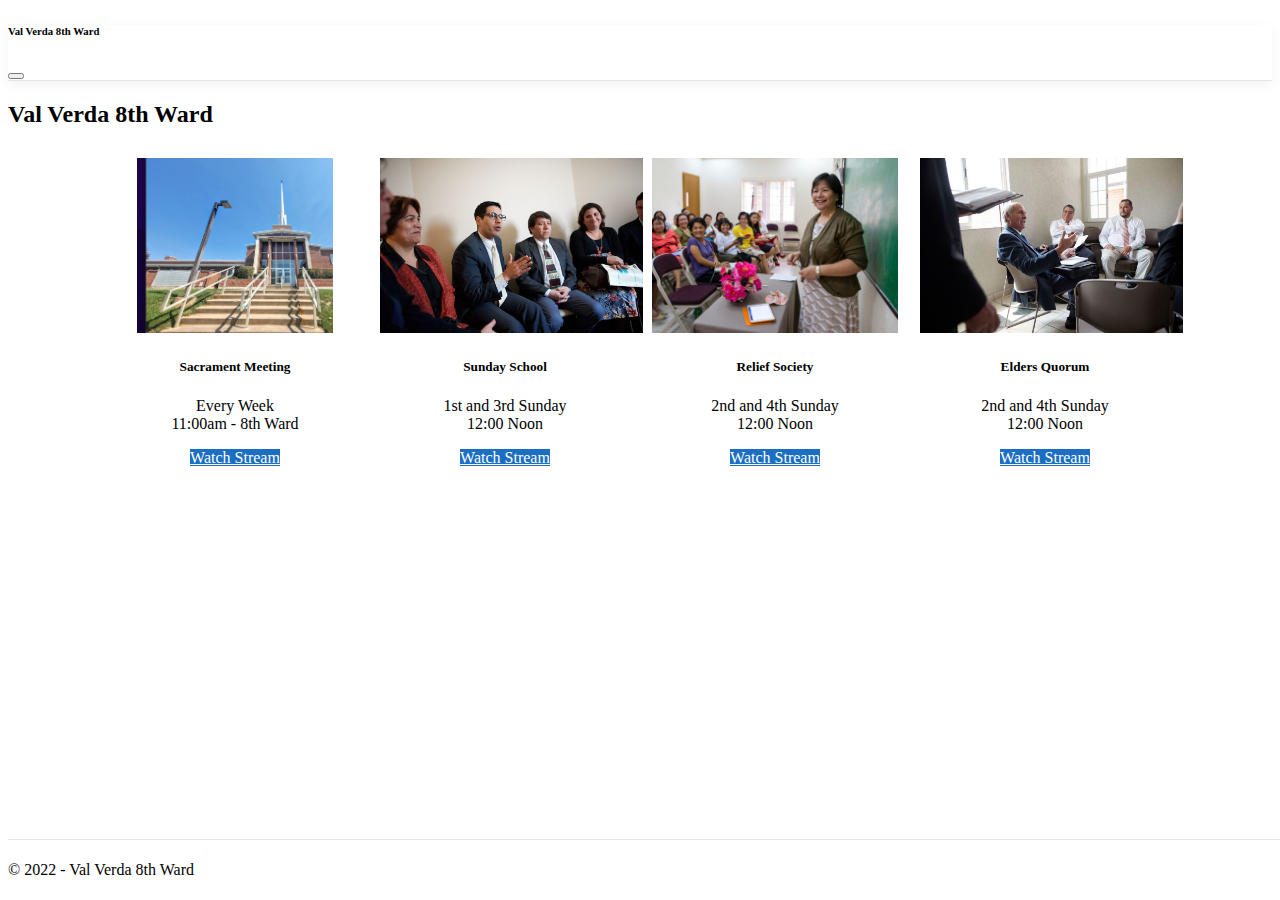
<file: index.html>
<!DOCTYPE html>
<html lang="en">
<head>
    <meta charset="utf-8" />
    <meta name="viewport" content="width=device-width, initial-scale=1.0" />
    <meta name="msvalidate.01" content="322E084B0A838B2BC2D449B0F607FAB1" />
    <title>Val Verda 8th Ward</title>
    <link rel="stylesheet" href="https://www.benlomondstake.org/lib/bootstrap/dist/css/bootstrap.min.css" />
    <link rel="stylesheet" href="css/site.css" />
    <link rel="preconnect" href="https://fonts.gstatic.com">
    <link href="https://fonts.googleapis.com/css2?family=Epilogue:ital,wght@1,500&display=swap" rel="stylesheet">
    <link href="https://www.benlomondstake.org/lib/bootstrap/dist/css/bootstrap-icons.css" rel="stylesheet" />
    <link rel="manifest" href="/favicon_io/manifest.json" />

    <link rel="icon" href="/favicon_io/apple-icon-180x180.png" sizes="180x180" />
    <link rel="icon" href="/favicon_io/apple-icon-120x120.png" sizes="120x120" />
    <link rel="icon" href="/favicon_io/apple-icon-72x72.png" sizes="72x72" />
    <link rel="apple-touch-icon" href="/apple-touch-icon.png">
    <!-- Clarity Code for benlomondstake.org -->
    <script type="text/javascript">
        (function (c, l, a, r, i, t, y) {
            c[a] = c[a] || function () { (c[a].q = c[a].q || []).push(arguments) };
            t = l.createElement(r); t.async = 1; t.src = "https://www.clarity.ms/tag/" + i;
            y = l.getElementsByTagName(r)[0]; y.parentNode.insertBefore(t, y);
        })(window, document, "clarity", "script", "6chuuq3rt2");
    </script>
<script type="text/javascript">
	
    var appInsights=window.appInsights||function(a){
        function b(a){c[a]=function(){var b=arguments;c.queue.push(function(){c[a].apply(c,b)})}}var c={config:a},d=document,e=window;setTimeout(function(){var b=d.createElement("script");b.src=a.url||"https://az416426.vo.msecnd.net/scripts/a/ai.0.js",d.getElementsByTagName("script")[0].parentNode.appendChild(b)});try{c.cookie=d.cookie}catch(a){}c.queue=[];for(var f=["Event","Exception","Metric","PageView","Trace","Dependency"];f.length;)b("track"+f.pop());if(b("setAuthenticatedUserContext"),b("clearAuthenticatedUserContext"),b("startTrackEvent"),b("stopTrackEvent"),b("startTrackPage"),b("stopTrackPage"),b("flush"),!a.disableExceptionTracking){f="onerror",b("_"+f);var g=e[f];e[f]=function(a,b,d,e,h){var i=g&&g(a,b,d,e,h);return!0!==i&&c["_"+f](a,b,d,e,h),i}}return c
    }({
        sdkExtension: 'ar',
		instrumentationKey: 'de361079-42f5-47f7-86a8-0b758900169a'
    });

    window.appInsights=appInsights,appInsights.queue&&0===appInsights.queue.length&&appInsights.trackPageView();
	
    </script></head>
<body>
    <header>
        <nav class="navbar navbar-expand-sm navbar-toggleable-sm navbar-light bg-white border-bottom box-shadow mb-3">
            <div class="container">
                <!-- <a class="navbar-brand" href="/"> -->
                <h6>Val Verda 8th Ward</h6>
                <!-- <img src="images/v.png" style="margin-top:-6px;" height="24" width="24" alt="mountain logo" />Val Verda 8th Ward</a> -->
                <button class="navbar-toggler" type="button" data-toggle="collapse" data-target=".navbar-collapse" aria-controls="navbarSupportedContent"
                        aria-expanded="false" aria-label="Toggle navigation">
                    <span class="navbar-toggler-icon"></span>
                </button>
                <div class="navbar-collapse collapse d-sm-inline-flex flex-sm-row-reverse">
                    <ul class="navbar-nav flex-grow-1">
                        <!-- <li class="nav-item">
                            <a class="nav-link text-dark">Home</a>
                        </li> -->
                        <!-- <li class="nav-item">
                            <a class="nav-link text-dark" href="/Training">Training</a>
                        </li>
                        <li class="nav-item">
                            <a class="nav-link text-dark" href="/events/youthbroadcast">Youth Broadcast</a>
                        </li>
                        <li>
                            <a class="nav-link text-dark" href="https://sotw-benlomond.azurewebsites.net/" target="_blank" rel="noopener">Savior of the World</a>
                        </li> -->
                    </ul>
                </div>
            </div>
        </nav>
    </header>
    <div class="container">
        <main role="main" class="pb-3">
            <style>
    .ward-flex {
        display: flex;
        align-items: start;
        justify-content: center;
        text-align: center;
        flex-wrap: wrap;
    }

    .card {
        margin: 10px;
        width: 250px;
    }

    ul {
        list-style-type: none; /* Remove bullets */
        padding: 0; /* Remove padding */
        margin: 0; /* Remove margins */
    }
    .grid-container {
        display: grid;
        justify-content: space-evenly;
        grid-template-columns: 1fr 1fr 1fr;
        padding:10px;
    }
    .grid-item {
        padding: 3px;
        margin:3px;
        font-size: 14px;
        text-align: center;
    }

</style>

<div class="text-center">
    <h2>Val Verda 8th Ward</h2>
</div>

<div class="ward-flex">
    <div class="card">
        <img src="images/chapel.png" class="card-img" alt="Stake Center">
        <div class="card-body">
            <h5 class="card-title">Sacrament Meeting</h5>
            <p class="card-text">
                <ul>
                    <li>Every Week</li>
                    <li>11:00am - 8th Ward</li>
                </ul>
            </p>
            <a href="/streaming/building?id=stakecenter" class="btn btn-primary">Watch Stream</a>
        </div>
    </div>
    <div class="card">
        <img src="images/ss.jpeg" class="card-img" alt="1050 building">
        <div class="card-body">
            <h5 class="card-title">Sunday School</h5>
            <p class="card-text">
                <ul>
                    <li>1st and 3rd Sunday</li>
                    <li>12:00 Noon</li>
                </ul>
            </p>
            <a href="/streaming/building?id=1050" class="btn btn-primary">Watch Stream</a>
        </div>
    </div>
    <div class="card">
        <img src="images/rs.jpeg" class="card-img-top card-img" alt="3100 building">
        <div class="card-body">
            <h5 class="card-title">Relief Society</h5>
            <p class="card-text">
                <ul>
                    <li>2nd and 4th Sunday</li>
                    <li>12:00 Noon</li>
                </ul>
            </p>
            <a href="/streaming/building?id=3100" class="btn btn-primary">Watch Stream</a>
        </div>
    </div>
        
    <div class="card">
        <img src="images/eq.jpeg" class="card-img-top card-img" alt="Ben Lomond Peak" />
        <div class="card-body">
            <h5 class="card-title">Elders Quorum</h5>
            <p class="card-text">
                <ul>
                    <li>2nd and 4th Sunday</li>
                    <li>12:00 Noon</li>
                </ul>
            </p>
            <a href="/events/past" class="btn btn-primary">Watch Stream</a>
        </div>
    </div>
</div>


<div class="ward-flex">

</div>


        </main>
    </div>

    <footer class="border-top footer text-muted">
        <div class="container">
            &copy; 2022 - Val Verda 8th Ward
                
        </div>
    </footer>
    <script src="https://www.benlomondstake.org/lib/jquery/dist/jquery.min.js"></script>
    <script src="https://www.benlomondstake.org/lib/bootstrap/dist/js/bootstrap.bundle.min.js"></script>
    <script src="https://www.benlomondstake.org/lib/js/site.js?v=BxFAw9RUJ1E4NycpKEjCNDeoSvr4RPHixdBq5wDnkeY"></script>
    
</body>
</html>
</file>
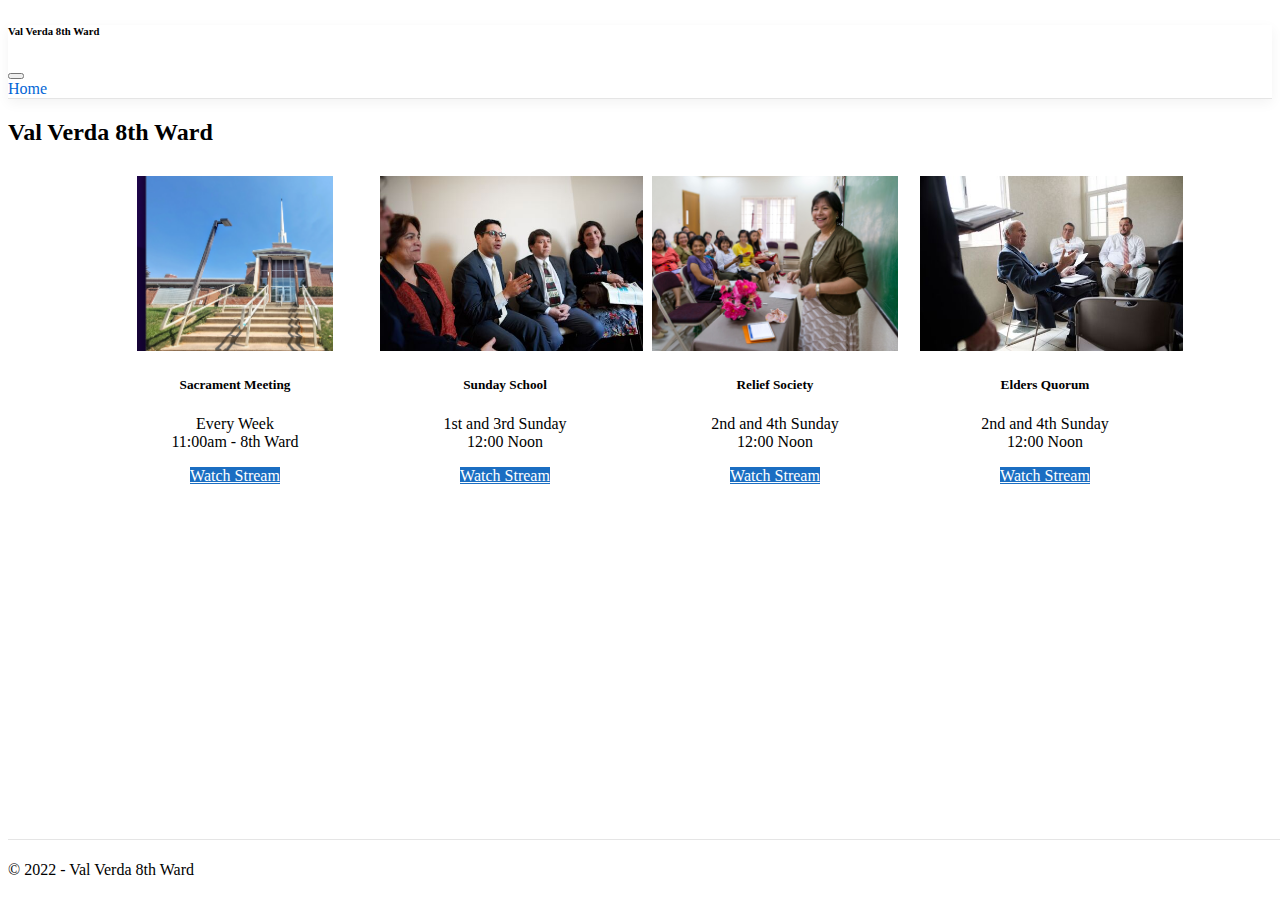
<file: sacrament_stream.html>
<!DOCTYPE html>
<html lang="en">
<head>
    <meta charset="utf-8" />
    <meta name="viewport" content="width=device-width, initial-scale=1.0" />
    <meta name="msvalidate.01" content="322E084B0A838B2BC2D449B0F607FAB1" />
    <title>Val Verda 8th Ward</title>
    <link rel="stylesheet" href="https://www.benlomondstake.org/lib/bootstrap/dist/css/bootstrap.min.css" />
    <link rel="stylesheet" href="css/site.css" />
    <link rel="preconnect" href="https://fonts.gstatic.com">
    <link href="https://fonts.googleapis.com/css2?family=Epilogue:ital,wght@1,500&display=swap" rel="stylesheet">
    <link href="https://www.benlomondstake.org/lib/bootstrap/dist/css/bootstrap-icons.css" rel="stylesheet" />
    <link rel="manifest" href="/favicon_io/manifest.json" />

    <link rel="icon" href="/favicon_io/apple-icon-180x180.png" sizes="180x180" />
    <link rel="icon" href="/favicon_io/apple-icon-120x120.png" sizes="120x120" />
    <link rel="icon" href="/favicon_io/apple-icon-72x72.png" sizes="72x72" />
    <link rel="apple-touch-icon" href="/apple-touch-icon.png">
    <!-- Clarity Code for benlomondstake.org -->
    <script type="text/javascript">
        (function (c, l, a, r, i, t, y) {
            c[a] = c[a] || function () { (c[a].q = c[a].q || []).push(arguments) };
            t = l.createElement(r); t.async = 1; t.src = "https://www.clarity.ms/tag/" + i;
            y = l.getElementsByTagName(r)[0]; y.parentNode.insertBefore(t, y);
        })(window, document, "clarity", "script", "6chuuq3rt2");
    </script>
<script type="text/javascript">
	
    var appInsights=window.appInsights||function(a){
        function b(a){c[a]=function(){var b=arguments;c.queue.push(function(){c[a].apply(c,b)})}}var c={config:a},d=document,e=window;setTimeout(function(){var b=d.createElement("script");b.src=a.url||"https://az416426.vo.msecnd.net/scripts/a/ai.0.js",d.getElementsByTagName("script")[0].parentNode.appendChild(b)});try{c.cookie=d.cookie}catch(a){}c.queue=[];for(var f=["Event","Exception","Metric","PageView","Trace","Dependency"];f.length;)b("track"+f.pop());if(b("setAuthenticatedUserContext"),b("clearAuthenticatedUserContext"),b("startTrackEvent"),b("stopTrackEvent"),b("startTrackPage"),b("stopTrackPage"),b("flush"),!a.disableExceptionTracking){f="onerror",b("_"+f);var g=e[f];e[f]=function(a,b,d,e,h){var i=g&&g(a,b,d,e,h);return!0!==i&&c["_"+f](a,b,d,e,h),i}}return c
    }({
        sdkExtension: 'ar',
		instrumentationKey: 'de361079-42f5-47f7-86a8-0b758900169a'
    });

    window.appInsights=appInsights,appInsights.queue&&0===appInsights.queue.length&&appInsights.trackPageView();
	
    </script></head>
<body>
    <header>
        <nav class="navbar navbar-expand-sm navbar-toggleable-sm navbar-light bg-white border-bottom box-shadow mb-3">
            <div class="container">
                <!-- <a class="navbar-brand" href="/"> -->
                <h6>Val Verda 8th Ward</h6>
                <!-- <img src="images/v.png" style="margin-top:-6px;" height="24" width="24" alt="mountain logo" />Val Verda 8th Ward</a> -->
                <button class="navbar-toggler" type="button" data-toggle="collapse" data-target=".navbar-collapse" aria-controls="navbarSupportedContent"
                        aria-expanded="false" aria-label="Toggle navigation">
                    <span class="navbar-toggler-icon"></span>
                </button>
                <div class="navbar-collapse collapse d-sm-inline-flex flex-sm-row-reverse">
                    <ul class="navbar-nav flex-grow-1">
                        <li class="nav-item">
                            <a class="nav-link text-dark">Home</a>
                        </li>
                        <!-- <li class="nav-item">
                            <a class="nav-link text-dark" href="/Training">Training</a>
                        </li>
                        <li class="nav-item">
                            <a class="nav-link text-dark" href="/events/youthbroadcast">Youth Broadcast</a>
                        </li>
                        <li>
                            <a class="nav-link text-dark" href="https://sotw-benlomond.azurewebsites.net/" target="_blank" rel="noopener">Savior of the World</a>
                        </li> -->
                    </ul>
                </div>
            </div>
        </nav>
    </header>
    <div class="container">
        <main role="main" class="pb-3">
            <style>
    .ward-flex {
        display: flex;
        align-items: start;
        justify-content: center;
        text-align: center;
        flex-wrap: wrap;
    }

    .card {
        margin: 10px;
        width: 250px;
    }

    ul {
        list-style-type: none; /* Remove bullets */
        padding: 0; /* Remove padding */
        margin: 0; /* Remove margins */
    }
    .grid-container {
        display: grid;
        justify-content: space-evenly;
        grid-template-columns: 1fr 1fr 1fr;
        padding:10px;
    }
    .grid-item {
        padding: 3px;
        margin:3px;
        font-size: 14px;
        text-align: center;
    }

</style>

<div class="text-center">
    <h2>Val Verda 8th Ward</h2>
</div>

<div class="ward-flex">
    <div class="card">
        <img src="images/chapel.png" class="card-img" alt="Stake Center">
        <div class="card-body">
            <h5 class="card-title">Sacrament Meeting</h5>
            <p class="card-text">
                <ul>
                    <li>Every Week</li>
                    <li>11:00am - 8th Ward</li>
                </ul>
            </p>
            <a href="/streaming/building?id=stakecenter" class="btn btn-primary">Watch Stream</a>
        </div>
    </div>
    <div class="card">
        <img src="images/ss.jpeg" class="card-img" alt="1050 building">
        <div class="card-body">
            <h5 class="card-title">Sunday School</h5>
            <p class="card-text">
                <ul>
                    <li>1st and 3rd Sunday</li>
                    <li>12:00 Noon</li>
                </ul>
            </p>
            <a href="/streaming/building?id=1050" class="btn btn-primary">Watch Stream</a>
        </div>
    </div>
    <div class="card">
        <img src="images/rs.jpeg" class="card-img-top card-img" alt="3100 building">
        <div class="card-body">
            <h5 class="card-title">Relief Society</h5>
            <p class="card-text">
                <ul>
                    <li>2nd and 4th Sunday</li>
                    <li>12:00 Noon</li>
                </ul>
            </p>
            <a href="/streaming/building?id=3100" class="btn btn-primary">Watch Stream</a>
        </div>
    </div>
        
    <div class="card">
        <img src="images/eq.jpeg" class="card-img-top card-img" alt="Ben Lomond Peak" />
        <div class="card-body">
            <h5 class="card-title">Elders Quorum</h5>
            <p class="card-text">
                <ul>
                    <li>2nd and 4th Sunday</li>
                    <li>12:00 Noon</li>
                </ul>
            </p>
            <a href="/events/past" class="btn btn-primary">Watch Stream</a>
        </div>
    </div>
</div>


<div class="ward-flex">

</div>


        </main>
    </div>

    <footer class="border-top footer text-muted">
        <div class="container">
            &copy; 2022 - Val Verda 8th Ward
                
        </div>
    </footer>
    <script src="https://www.benlomondstake.org/lib/jquery/dist/jquery.min.js"></script>
    <script src="https://www.benlomondstake.org/lib/bootstrap/dist/js/bootstrap.bundle.min.js"></script>
    <script src="https://www.benlomondstake.org/lib/js/site.js?v=BxFAw9RUJ1E4NycpKEjCNDeoSvr4RPHixdBq5wDnkeY"></script>
    
</body>
</html>
</file>
<file: css/site.css>
/* Please see documentation at https://docs.microsoft.com/aspnet/core/client-side/bundling-and-minification
for details on configuring this project to bundle and minify static web assets. */

a.navbar-brand {
    white-space: normal;
    text-align: center;
    word-break: break-all;
  }
  
  /* Provide sufficient contrast against white background */
  a {
    color: #0366d6;
  }
  
  .btn-primary {
    color: #fff;
    background-color: #1b6ec2;
    border-color: #1861ac;
  }
  
  .nav-pills .nav-link.active, .nav-pills .show > .nav-link {
    color: #fff;
    background-color: #1b6ec2;
    border-color: #1861ac;
  }
  
  /* Sticky footer styles
  -------------------------------------------------- */
  html {
    font-size: 14px;
  }
  @media (min-width: 768px) {
    html {
      font-size: 16px;
    }
  }
  
  .border-top {
    border-top: 1px solid #e5e5e5;
  }
  .border-bottom {
    border-bottom: 1px solid #e5e5e5;
  }
  
  .box-shadow {
    box-shadow: 0 .25rem .75rem rgba(0, 0, 0, .05);
  }
  
  button.accept-policy {
    font-size: 1rem;
    line-height: inherit;
  }
  
  /* Sticky footer styles
  -------------------------------------------------- */
  html {
    position: relative;
    min-height: 100%;
  }
  
  body {
    /* Margin bottom by footer height */
    margin-bottom: 60px;
  }
  .footer {
    position: absolute;
    bottom: 0;
    width: 100%;
    white-space: nowrap;
    line-height: 60px; /* Vertically center the text there */
  }

  .card-img {
    height: 175px;
  }
</file>
